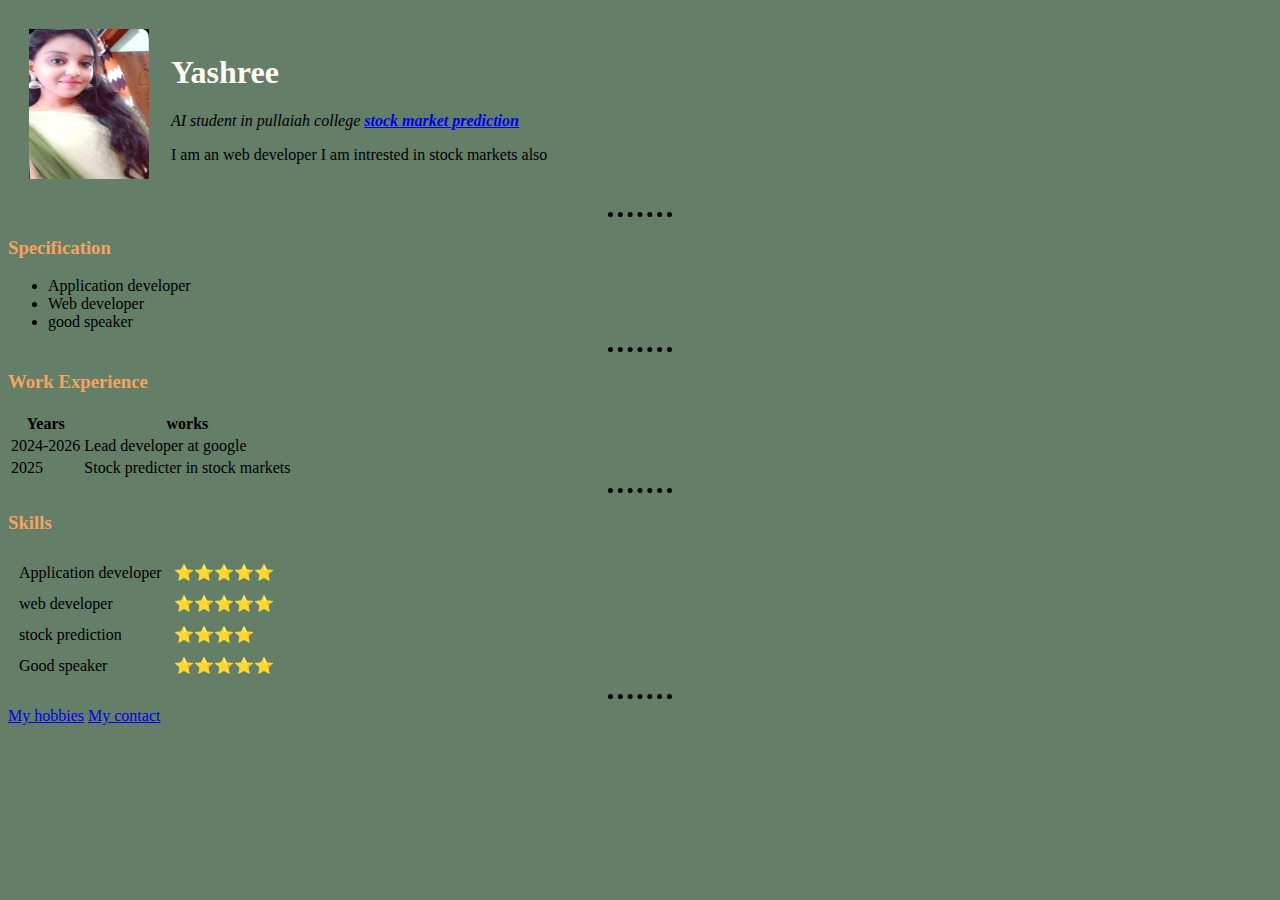
<file: index.html>
<!DOCTYPE html>
<html lang="en" dir="ltr">
  <head>
    <meta charset="utf-8">
    <title>bondam's persnol site</title>
    <link rel="stylesheet" href="css/styles.css">
  

  </head>

  
  <body>
    <table cellspacing="20" >
      <tr>
        <td> <img src="images/my world.png" width="120" height="150" alt="sree profile picture"></td>
        <td><h1>Yashree</h1>
          <p><em>AI student in pullaiah college <strong><a href="https://www.richlivetrade.com/?gclid=CjwKCAiA2fmdBhBpEiwA4CcHzeOSMbumoOrcZ1yxHFU_j7nievFO0-znGjW0ods8Qo5aoMDyFPtZARoCJaYQAvD_BwE">stock market prediction</a></strong></em></p>
          <p>I am an web developer I am intrested in stock markets also</p></td>
      </tr>
    </table>
    <hr size="3"no shade>
    <h3>Specification</h3>
    <ul>
      <li>Application developer</li>
      <li>Web developer</li>
      <li>good speaker</li>    
    </ul>
    <hr>
    <h3>Work Experience</h3>
    <table cell speacing="30" > 
      <thead>
        <tr>
          <th>Years</th>
          <th>works</th>
        </tr>
      </thead>
      <tbody>
      <tr>
        <td>2024-2026 </td>
        <td>Lead developer at google </td>
      </tr>
      <tr>
        <td>2025</td>
        <td>Stock predicter in stock markets</td>
      </tr>
  </tbody>
  </table>
  <hr>
  <h3>Skills</h3>
  <table cellspacing="10" >
    <tr>
      <td>Application developer</td>
      <td>⭐⭐⭐⭐⭐</td>
    </tr>
    <td>web developer</td>
    <td>⭐⭐⭐⭐⭐</td>
    <tr>
      <td>stock prediction</td>
      <td>⭐⭐⭐⭐</td>
    </tr>
    <td>Good speaker</td>
    <td>⭐⭐⭐⭐⭐</td>
  </table>
  <hr>
  <a href="hobbies.html">My hobbies</a>
  <a href="contact.html">My contact</a>
  
</html>
</file>
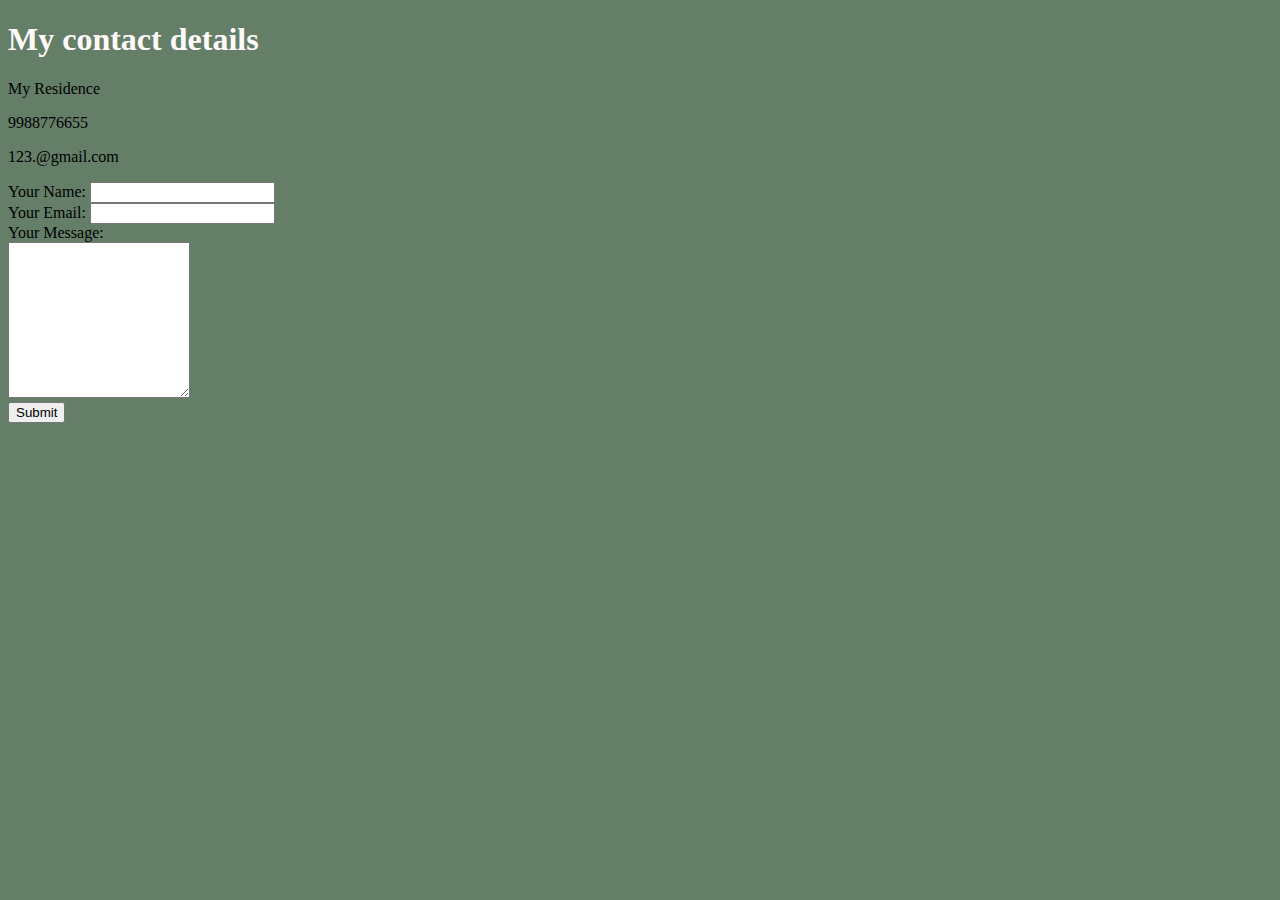
<file: contact.html>
<!DOCTYPE html>
<html lang="en">
<head>
    <meta charset="UTF-8">
    <title>contact Me</title>
    <link rel="stylesheet" href="css/styles.css">
</head>
<body>
    <h1>My contact details</h1>
    <p>My Residence</p>
    <p>9988776655</p>
    <p>123.@gmail.com</p>

    <form class=""action="mailto:ypavan52@gmail.com"method="post">
    <label>Your Name:</label>
    <input type="text" name="Your Name" value=""><br>
    <label>Your Email:</label>
    <input type="email"name="Your Email"value=""><br>
    <label>Your Message:</label><br>
    <textarea name="Your Message" rows="10" cols="20"></textarea><br>
    <input type="submit" name=""><br>
</form>
</body>
</html>
</file>
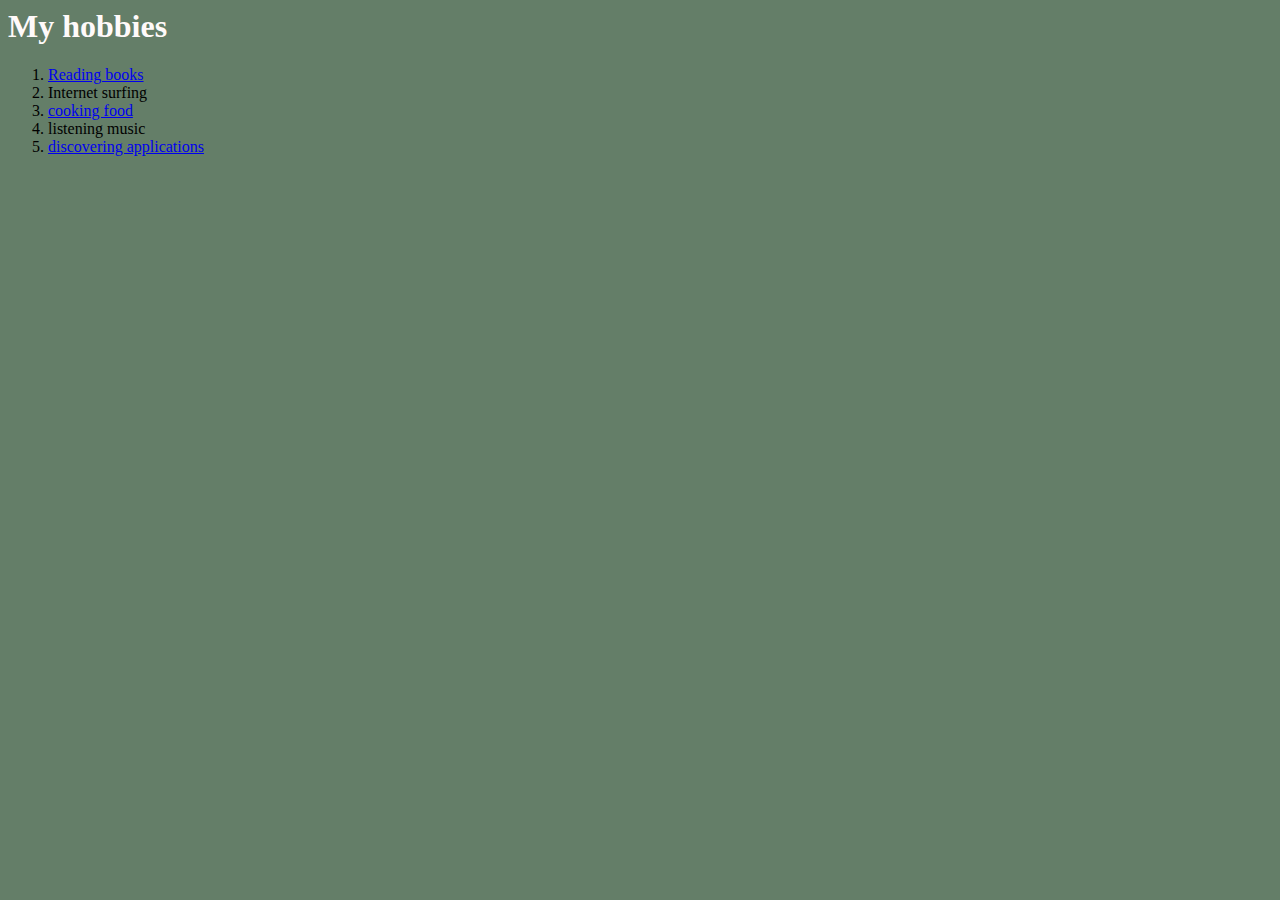
<file: hobbies.html>
<html>
    <head>
        <meta charset="utf-8">
        <title>My hobbies</title>
        <link rel="stylesheet" href="css/styles.css">
    </head>
    <body>
        <h1>My hobbies</h1>
        <ol>
            <li><a href="https://www.youtube.com/results?search_query=reading+books">Reading books</a></li>
            <li>Internet surfing</li>
            <li><a href="https://www.youtube.com/results?search_query=cooking"> cooking food</a></li>
            <li>listening music</li>
            <li><a href="https://www.youtube.com/watch?v=sP7o3UT4QOI">discovering applications</a></li>
            </ol>        
    </body>
</html>
</file>
<file: css/styles.css>
body {
    background-color: #647E68;
  }

  hr{
    border-style: none;
    border-top-style:dotted;
    border-color:black;
    border-width:5px;
    width:5%;
  }
  h1{
    color:snow ;
  }
  h3{
    color:sandybrown ;
  }
</file>
